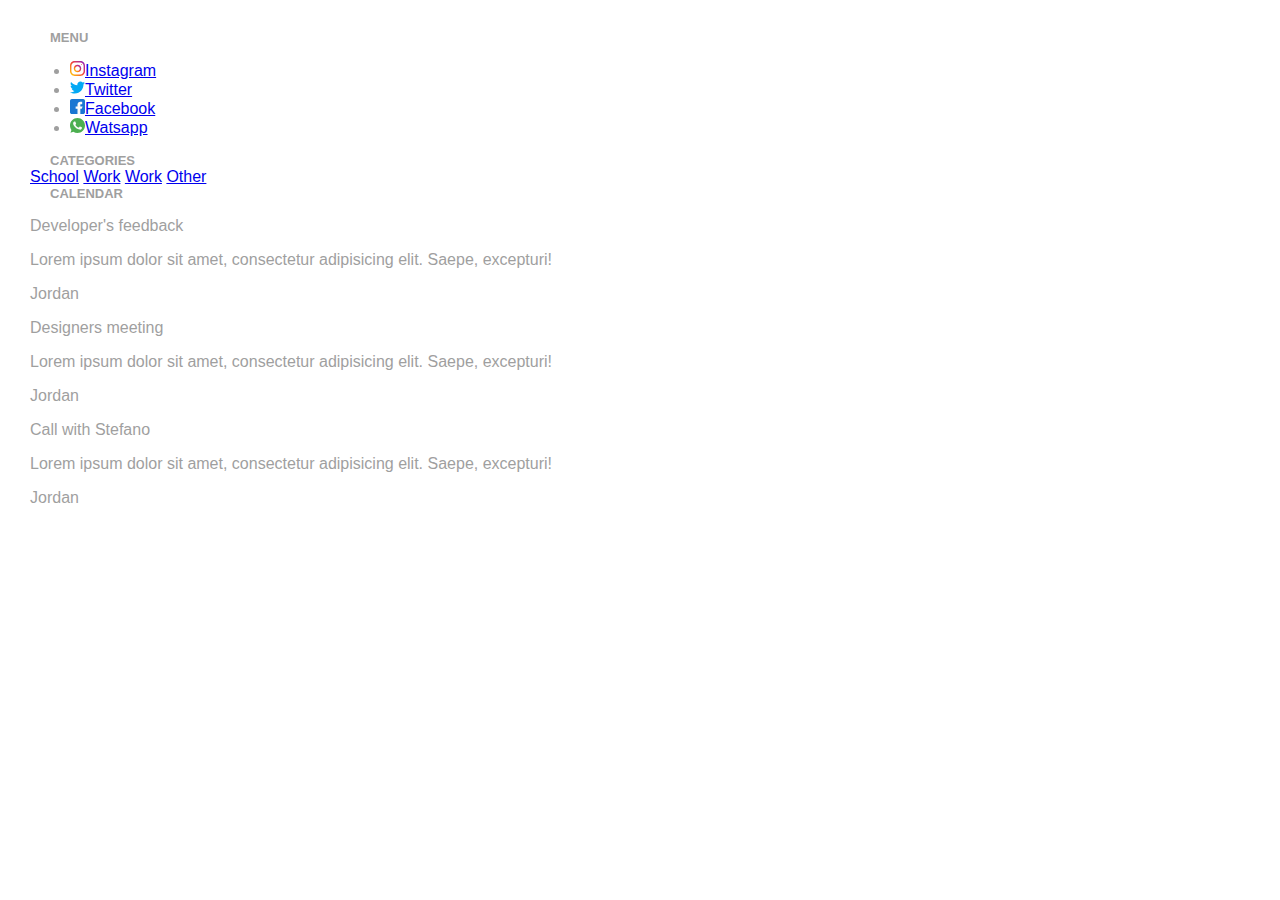
<file: images/images/Document.htm>
<!DOCTYPE html>
<!-- saved from url=(0057)file:///Users/katya/Desktop/hillel/3.0/14/14.3/index.html -->
<html lang="en"><head><meta http-equiv="Content-Type" content="text/html; charset=UTF-8">
	
	<title>Document</title>
	<link href="./Document_files/css" rel="stylesheet">
	<link rel="stylesheet" href="./Document_files/style.css">
</head>
<body>
	<div class="menu">
		<h1>Menu</h1>
		<ul>
			<li><a href="file:///Users/katya/Desktop/hillel/3.0/14/14.3/index.html"><img src="./Document_files/instagram.svg" alt="" width="15">Instagram</a></li>
			<li><a href="file:///Users/katya/Desktop/hillel/3.0/14/14.3/index.html"><img src="./Document_files/twitter.svg" alt="" width="15">Twitter</a></li>
			<li><a href="file:///Users/katya/Desktop/hillel/3.0/14/14.3/index.html"><img src="./Document_files/facebook.svg" alt="" width="15">Facebook</a></li>
			<li><a href="file:///Users/katya/Desktop/hillel/3.0/14/14.3/index.html"><img src="./Document_files/whatsapp.svg" alt="" width="15">Watsapp</a></li>
		</ul>
	</div>
	<div class="categories">
		<h1>Categories</h1>
		<div class="categories__block">
			<a href="file:///Users/katya/Desktop/hillel/3.0/14/14.3/index.html">School</a>
			<a href="file:///Users/katya/Desktop/hillel/3.0/14/14.3/index.html">Work</a>
			<a href="file:///Users/katya/Desktop/hillel/3.0/14/14.3/index.html">Work</a>
			<a href="file:///Users/katya/Desktop/hillel/3.0/14/14.3/index.html">Other</a>
		</div>
	</div>
	<div class="calendar">
		<h1>Calendar</h1>
		<div class="calendar__block">
			<p class="title">Developer's feedback</p>
			<p class="descript">Lorem ipsum dolor sit amet, consectetur adipisicing elit. Saepe, excepturi!</p>
			<p class="author">Jordan</p>
		</div>
		<div class="calendar__block">
			<p class="title">Designers meeting</p>
			<p class="descript">Lorem ipsum dolor sit amet, consectetur adipisicing elit. Saepe, excepturi!</p>
			<p class="author">Jordan</p>
		</div>
		<div class="calendar__block">
			<p class="title">Call with Stefano</p>
			<p class="descript">Lorem ipsum dolor sit amet, consectetur adipisicing elit. Saepe, excepturi!</p>
			<p class="author">Jordan</p>
		</div>
	</div>

</body></html>
</file>
<file: images/images/Document_files/style.css>
body {
  margin: 0;
  padding: 30px;
  font-family: "Lato", sans-serif;
  color: #9f9f9f; }

h1 {
  text-transform: uppercase;
  font-size: 13px;
  margin: 0 20px;
  font-weight: 700; }

/*# sourceMappingURL=style.css.map */
</file>
